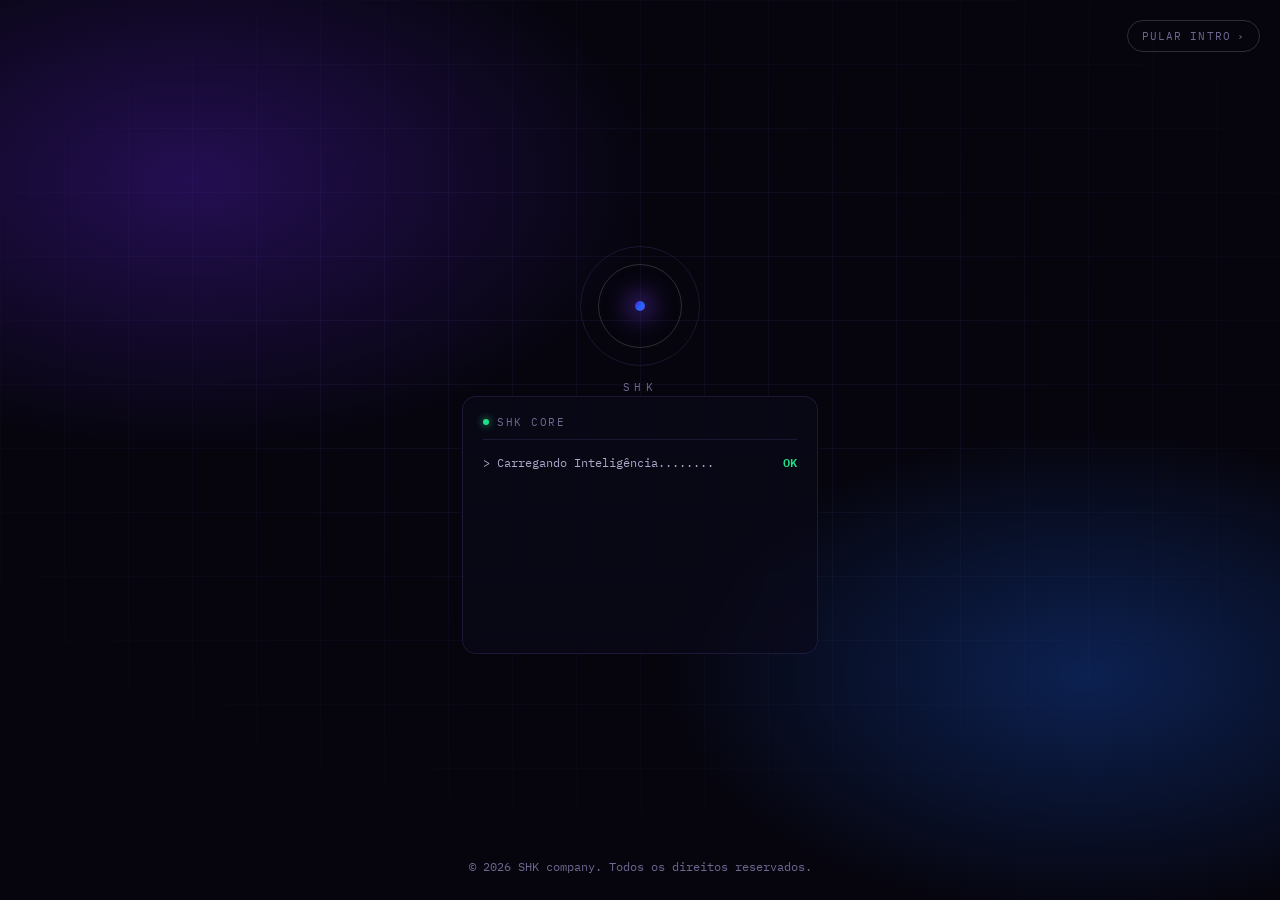
<file: index.html>
<!DOCTYPE html>
<html lang="pt-BR">
<head>
<meta charset="UTF-8">
<meta name="viewport" content="width=device-width, initial-scale=1.0">
<title>SHK company</title>
<meta name="description" content="SHK company — Tecnologia, investimentos e inovação.">
<link rel="icon" type="image/png" href="favicon.png">
<link rel="icon" type="image/png" sizes="32x32" href="favicon-32.png">
<link rel="apple-touch-icon" href="apple-touch-icon.png">
<link rel="preconnect" href="https://fonts.googleapis.com">
<link rel="preconnect" href="https://fonts.gstatic.com" crossorigin>
<link href="https://fonts.googleapis.com/css2?family=Space+Grotesk:wght@400;500;600;700&family=IBM+Plex+Sans:wght@400;500;600&family=IBM+Plex+Mono:wght@400;500&display=swap" rel="stylesheet">
<link rel="stylesheet" href="logo-var.css">
<style>
:root{
  --bg: #06050e;
  --bg-1: #0a0919;
  --bg-2: #0d0c22;

  --ink: #f2effa;
  --ink-dim: #ada7c9;
  --ink-faint: #6e6890;

  --purple: #5a1fd0;
  --purple-2: #7c3cf5;
  --blue: #1c69ff;

  --border: rgba(148, 126, 255, 0.14);
  --border-strong: rgba(255,255,255,0.16);
  --market-green: #1fe08a;

  --grad-brand: linear-gradient(125deg, var(--purple) 0%, var(--blue) 58%, var(--purple-2) 100%);
  --grad-text: linear-gradient(95deg, #cdb8ff 0%, #9fc2ff 50%, #d9b8ff 100%);

  --font-display: 'Space Grotesk', 'Helvetica Neue', sans-serif;
  --font-body: 'IBM Plex Sans', 'Helvetica Neue', sans-serif;
  --font-mono: 'IBM Plex Mono', 'Courier New', monospace;
}

*{ box-sizing:border-box; margin:0; padding:0; }

html, body{ height:100%; }

@media (prefers-reduced-motion: reduce){
  *, *::before, *::after{
    animation-duration: 0.01ms !important;
    animation-iteration-count: 1 !important;
    transition-duration: 0.01ms !important;
  }
}

body{
  background: var(--bg);
  color: var(--ink);
  font-family: var(--font-body);
  min-height:100vh;
  display:flex;
  align-items:center;
  justify-content:center;
  overflow:hidden;
  position:relative;
}

/* glow ambiance, same tone as the hero section */
body::before{
  content:"";
  position:absolute;
  inset:0;
  background:
    radial-gradient(ellipse 60% 50% at 15% 20%, rgba(90,31,208,0.35), transparent 60%),
    radial-gradient(ellipse 55% 45% at 85% 75%, rgba(28,105,255,0.28), transparent 60%);
  pointer-events:none;
  z-index:0;
}

/* faint HUD grid, same cue as the hero's command-center background */
body::after{
  content:"";
  position:absolute;
  inset:0;
  background-image:
    linear-gradient(rgba(148,126,255,0.06) 1px, transparent 1px),
    linear-gradient(90deg, rgba(148,126,255,0.06) 1px, transparent 1px);
  background-size: 64px 64px;
  mask-image: radial-gradient(ellipse 80% 70% at 50% 40%, black 30%, transparent 85%);
  pointer-events:none;
  z-index:0;
}

/* ============================================
   SKIP BUTTON
   ============================================ */
.boot-skip{
  position:fixed; top:20px; right:20px; z-index:5;
  display:inline-flex; align-items:center; gap:6px;
  font-family: var(--font-mono); font-size:0.7rem; letter-spacing:0.1em; text-transform:uppercase;
  color: var(--ink-faint);
  background:transparent;
  border: 1px solid var(--border-strong);
  border-radius: 999px;
  padding: 8px 14px;
  cursor:pointer;
  transition: color 0.2s ease, border-color 0.2s ease, opacity 0.3s ease;
}
.boot-skip:hover{ color: var(--ink); border-color: var(--purple-2); }
.boot-skip.is-hidden{ opacity:0; pointer-events:none; }

/* ============================================
   BOOT STAGE — core + terminal
   ============================================ */
.stage-wrap{
  position:relative; z-index:2;
  width:100%; max-width:420px; min-height:min(540px, 86vh);
}
.boot-stage{
  position:absolute; inset:0;
  display:flex; flex-direction:column; align-items:center; justify-content:center;
  gap:30px;
  padding: 32px;
  transition: opacity 0.4s ease;
}
.boot-stage.is-hidden{ opacity:0; pointer-events:none; }

.boot-core{ position:relative; width:120px; height:120px; display:flex; align-items:center; justify-content:center; }
.boot-core-ring{
  position:absolute; border-radius:50%;
  border: 1px solid var(--border-strong);
  opacity:0;
}
.boot-core-ring.r1{ inset:18px; animation: core-ring-in 0.8s ease forwards 0.3s, core-spin 6s linear infinite 0.3s; }
.boot-core-ring.r2{ inset:0; border-color: var(--border); animation: core-ring-in 0.8s ease forwards 0.5s, core-spin-rev 10s linear infinite 0.5s; }
@keyframes core-ring-in{ to{ opacity:1; } }
@keyframes core-spin{ from{ transform:rotate(0); } to{ transform:rotate(360deg); } }
@keyframes core-spin-rev{ from{ transform:rotate(0); } to{ transform:rotate(-360deg); } }
.boot-core-dot{
  width:10px; height:10px; border-radius:50%;
  background: var(--grad-brand);
  box-shadow: 0 0 24px 6px rgba(124,60,245,0.65);
  animation: core-pulse 1.6s ease-in-out infinite;
}
@keyframes core-pulse{ 0%,100%{ transform:scale(1); } 50%{ transform:scale(1.6); } }
.boot-core-label{
  position:absolute; bottom:-28px;
  font-family: var(--font-mono); font-size:0.7rem; letter-spacing:0.4em;
  color: var(--ink-faint);
  opacity:0;
  animation: core-label-in 0.6s ease forwards 1s;
}
@keyframes core-label-in{ to{ opacity:1; } }

.boot-terminal{
  width:100%;
  border: 1px solid var(--border);
  border-radius: 14px;
  background: rgba(10,9,25,0.6);
  backdrop-filter: blur(6px);
  padding: 18px 20px;
  opacity:0;
  transform: translateY(8px);
  transition: opacity 0.5s ease, transform 0.5s ease;
}
.boot-terminal.is-visible{ opacity:1; transform:none; }
.boot-terminal-head{
  display:flex; align-items:center; gap:8px;
  font-family: var(--font-mono); font-size:0.7rem; letter-spacing:0.14em; text-transform:uppercase;
  color: var(--ink-faint);
  margin-bottom:12px; padding-bottom:10px;
  border-bottom: 1px solid var(--border);
}
.boot-terminal-head .dot{
  width:6px; height:6px; border-radius:50%;
  background: var(--market-green); box-shadow:0 0 8px var(--market-green);
  animation: tblink 1.6s ease-in-out infinite;
}
@keyframes tblink{ 0%,100%{ opacity:1; } 50%{ opacity:0.3; } }

.boot-lines{ display:flex; flex-direction:column; gap:8px; min-height:168px; }
.boot-line{
  display:flex; align-items:baseline; justify-content:space-between; gap:10px;
  font-family: var(--font-mono); font-size:0.74rem;
  color: var(--ink-dim);
  opacity:0;
}
.boot-line.is-active{ opacity:1; }
.boot-line .label{ white-space:nowrap; overflow:hidden; }
.boot-line.is-typing .label::after{
  content:"▋"; margin-left:2px; color: var(--purple-2);
  animation: cursor-blink 1s steps(1) infinite;
}
@keyframes cursor-blink{ 0%,49%{ opacity:1; } 50%,100%{ opacity:0; } }
.boot-line .ok{
  color: var(--market-green); font-weight:600; white-space:nowrap;
  opacity:0; transform:translateX(-4px);
  transition: opacity 0.25s ease, transform 0.25s ease;
}
.boot-line.is-done .ok{ opacity:1; transform:none; }

.boot-status{
  font-family: var(--font-mono); font-size:0.78rem; letter-spacing:0.1em; text-transform:uppercase;
  color: var(--market-green);
  text-align:center;
  min-height:1.2em;
  opacity:0;
  transition: opacity 0.3s ease;
}
.boot-status.is-visible{ opacity:1; }

/* ============================================
   SHARK PASS — full-bleed layer
   ============================================ */
.boot-shark-layer{ position:fixed; inset:0; z-index:1; overflow:hidden; pointer-events:none; }
.boot-shark{
  position:absolute; top:50%; left:115%;
  width:300px; height:auto;
  transform: translateY(-50%);
  opacity:0;
  filter: drop-shadow(0 0 18px rgba(124,60,245,0.55));
}
.boot-shark.is-running{ animation: shark-pass 1.8s cubic-bezier(.3,.6,.4,1) forwards; }
@keyframes shark-pass{
  0%{ left:115%; opacity:0; }
  8%{ opacity:0.68; }
  85%{ opacity:0.68; }
  100%{ left:-20%; opacity:0; }
}
.trail-bit{
  position:absolute; top:50%; width:7px; height:7px; border-radius:2px;
  transform: translate(-50%,-50%) scale(0.5);
  opacity:0;
  animation: trail-pop 0.6s ease forwards;
}
@keyframes trail-pop{
  0%{ opacity:0; transform: translate(-50%,-50%) scale(0.4); }
  35%{ opacity:1; transform: translate(-50%,-50%) scale(1); }
  100%{ opacity:0; transform: translate(-50%,-50%) scale(0.6); }
}

/* ============================================
   FINAL REVEAL
   ============================================ */
.reveal-wrap{
  position:absolute; inset:0;
  display:flex; flex-direction:column; align-items:center; justify-content:center; text-align:center;
  gap:28px;
  padding: 32px;
  opacity:0;
  transform: translateY(16px);
  pointer-events:none;
  transition: opacity 0.7s ease, transform 0.7s cubic-bezier(.16,.9,.35,1);
}
.reveal-wrap.is-visible{ opacity:1; transform:none; pointer-events:auto; }

.status-line{
  display:inline-flex;
  align-items:center;
  gap:8px;
  font-family: var(--font-mono);
  font-size: 0.72rem;
  letter-spacing: 0.14em;
  text-transform: uppercase;
  color: var(--ink-faint);
  border: 1px solid var(--border-strong);
  border-radius: 999px;
  padding: 7px 16px;
}
.status-line .dot{
  width:6px; height:6px; border-radius:50%;
  background: var(--market-green);
  box-shadow: 0 0 10px var(--market-green);
  animation: blink 1.8s ease-in-out infinite;
}
@keyframes blink{ 0%,100%{ opacity:1; } 50%{ opacity:0.35; } }

.logo-frame{
  display:inline-block;
  position:relative;
  padding: 22px;
}
.logo-frame i{
  position:absolute;
  width:16px; height:16px;
  border: 1.5px solid rgba(173,167,201,0.4);
}
.logo-frame i:nth-child(1){ top:0; left:0; border-right:none; border-bottom:none; }
.logo-frame i:nth-child(2){ top:0; right:0; border-left:none; border-bottom:none; }
.logo-frame i:nth-child(3){ bottom:0; left:0; border-right:none; border-top:none; }
.logo-frame i:nth-child(4){ bottom:0; right:0; border-left:none; border-top:none; }

.logo-mark-purple{
  display:block;
  height: 168px;
  aspect-ratio: 1.870 / 1;
  width: auto;
  background: #ffffff;
  -webkit-mask-image: var(--logo-purple-src);
  mask-image: var(--logo-purple-src);
  -webkit-mask-repeat: no-repeat;
  mask-repeat: no-repeat;
  -webkit-mask-size: contain;
  mask-size: contain;
  -webkit-mask-position: center;
  mask-position: center;
  filter: drop-shadow(0 10px 34px rgba(124,60,245,0.45));
}

.eyebrow{
  font-family: var(--font-mono);
  font-size: 0.76rem;
  letter-spacing: 0.16em;
  text-transform: uppercase;
  color: var(--ink-faint);
}

.brand-name{
  font-family: var(--font-display);
  font-size: clamp(2.2rem, 6vw, 3.6rem);
  font-weight: 600;
  letter-spacing: 0.01em;
  text-transform: uppercase;
}
.brand-name .co{
  background: var(--grad-text);
  -webkit-background-clip: text;
  background-clip: text;
  color: transparent;
}

.reveal-wrap p.lead{
  font-size: 1.05rem;
  color: var(--ink-dim);
  max-width: 42ch;
}

.btn{
  display:inline-flex;
  align-items:center;
  gap:10px;
  padding: 15px 30px;
  border-radius: 999px;
  font-family: var(--font-body);
  font-weight: 600;
  font-size: 0.98rem;
  border: 1px solid transparent;
  text-decoration:none;
  transition: transform 0.25s ease, box-shadow 0.25s ease;
  margin-top: 6px;
}
.btn-primary{
  background: var(--grad-brand);
  color: #fff;
  box-shadow: 0 8px 30px -8px rgba(90, 31, 208, 0.65);
}
.btn-primary:hover{ transform: translateY(-2px); box-shadow: 0 14px 36px -8px rgba(90, 31, 208, 0.8); }
.btn-primary svg{ width:18px; height:18px; transition: transform 0.25s ease; }
.btn-primary:hover svg{ transform: translateX(4px); }

.intro-footer{
  position:absolute;
  bottom: 26px;
  left:0; right:0;
  text-align:center;
  font-family: var(--font-mono);
  font-size: 0.72rem;
  color: var(--ink-faint);
  z-index:2;
}

@media (max-width: 480px){
  .logo-mark-purple{ height: 120px; }
  .boot-shark{ width:190px; }
}
</style>
</head>
<body>

  <button class="boot-skip" id="boot-skip" type="button">pular intro <span aria-hidden="true">›</span></button>

  <div class="boot-shark-layer" id="boot-shark-layer">
    <div class="boot-trail" id="boot-trail"></div>
    <img class="boot-shark" id="boot-shark" src="shark-full.png" alt="">
  </div>

  <div class="stage-wrap">
    <div class="boot-stage" id="boot-stage">
      <div class="boot-core">
        <span class="boot-core-ring r1"></span>
        <span class="boot-core-ring r2"></span>
        <span class="boot-core-dot"></span>
        <span class="boot-core-label">SHK</span>
      </div>

      <div class="boot-terminal" id="boot-terminal">
        <div class="boot-terminal-head"><span class="dot"></span> SHK CORE</div>
        <div class="boot-lines" id="boot-lines"></div>
        <div class="boot-status" id="boot-status"></div>
      </div>
    </div>

    <div class="reveal-wrap" id="reveal-wrap">
      <span class="status-line"><span class="dot"></span> sistema online</span>
      <span class="logo-frame">
        <i></i><i></i><i></i><i></i>
        <span class="logo-mark-purple" role="img" aria-label="SHK Company"></span>
      </span>
      <span class="eyebrow">Bem-vindo à SHK</span>
      <h1 class="brand-name">SHK <span class="co">Company</span></h1>
      <p class="lead">Construindo o próximo capítulo em tecnologia e investimentos. Entre e conheça o que estamos criando.</p>
      <a href="site.html" class="btn btn-primary">
        Entrar no universo SHK
        <svg viewBox="0 0 24 24" fill="none" stroke="currentColor" stroke-width="2" stroke-linecap="round" stroke-linejoin="round"><line x1="5" y1="12" x2="19" y2="12"/><polyline points="12 5 19 12 12 19"/></svg>
      </a>
    </div>
  </div>

  <div class="intro-footer">© <span id="year"></span> SHK company. Todos os direitos reservados.</div>

  <script>
    document.getElementById('year').textContent = new Date().getFullYear();

    (function bootSequence(){
      var reduceMotion = window.matchMedia('(prefers-reduced-motion: reduce)').matches;

      var stage = document.getElementById('boot-stage');
      var reveal = document.getElementById('reveal-wrap');
      var skipBtn = document.getElementById('boot-skip');
      var terminal = document.getElementById('boot-terminal');
      var linesWrap = document.getElementById('boot-lines');
      var sharkLayer = document.getElementById('boot-shark-layer');
      var shark = document.getElementById('boot-shark');
      var trail = document.getElementById('boot-trail');
      var statusEl = document.getElementById('boot-status');

      var modules = [
        'Carregando Inteligência',
        'Carregando Tecnologia',
        'Carregando Investimentos',
        'Carregando Projetos',
        'Carregando Entretenimento',
        'Carregando Rede'
      ];

      var timers = [];
      var skipped = false;

      function schedule(fn, delay){
        var id = setTimeout(function(){ if(!skipped) fn(); }, delay);
        timers.push(id);
        return id;
      }
      function clearAll(){ timers.forEach(clearTimeout); timers = []; }

      function showFinal(){
        if(skipped) return;
        skipped = true;
        clearAll();
        stage.classList.add('is-hidden');
        sharkLayer.style.display = 'none';
        skipBtn.classList.add('is-hidden');
        reveal.classList.add('is-visible');
      }

      skipBtn.addEventListener('click', showFinal);

      if(reduceMotion){
        showFinal();
        return;
      }

      var lineEls = modules.map(function(text){
        var row = document.createElement('div');
        row.className = 'boot-line';
        row.innerHTML = '<span class="label"></span><span class="ok">OK</span>';
        linesWrap.appendChild(row);
        return { row: row, label: row.querySelector('.label'), text: text };
      });

      function typeLine(idx, done){
        if(skipped) return;
        var item = lineEls[idx];
        item.row.classList.add('is-active', 'is-typing');
        var full = '> ' + item.text + '........';
        var i = 0;
        (function tick(){
          if(skipped) return;
          item.label.textContent = full.slice(0, i);
          i++;
          if(i <= full.length){
            timers.push(setTimeout(tick, 16 + Math.random() * 10));
          } else {
            item.row.classList.remove('is-typing');
            item.row.classList.add('is-done');
            schedule(done, 140);
          }
        })();
      }

      function runLines(idx){
        if(skipped) return;
        if(idx >= lineEls.length){
          schedule(function(){
            statusEl.textContent = 'Todos os sistemas online';
            statusEl.classList.add('is-visible');
            schedule(showFinal, 1100);
          }, 250);
          return;
        }
        typeLine(idx, function(){ runLines(idx + 1); });
      }

      function buildTrail(){
        var count = 60;
        var colors = ['#ff2fb0', '#4fa3ff', '#7c3cf5', '#cdb8ff', '#1fe08a'];
        for(var i = 0; i < count; i++){
          var p = document.createElement('span');
          p.className = 'trail-bit';
          var leftPct = (i / (count - 1)) * 100 + (Math.random() * 2 - 1);
          var delayMs = 2600 + ((115 - leftPct) / 135) * 1800 + Math.random() * 90;
          var size = 4 + Math.random() * 8;
          var yJitter = (Math.random() * 90 - 45);
          p.style.left = leftPct + '%';
          p.style.top = 'calc(50% + ' + yJitter.toFixed(0) + 'px)';
          p.style.width = size.toFixed(1) + 'px';
          p.style.height = size.toFixed(1) + 'px';
          p.style.animationDelay = delayMs.toFixed(0) + 'ms';
          p.style.animationDuration = (0.45 + Math.random() * 0.4).toFixed(2) + 's';
          p.style.background = colors[i % colors.length];
          trail.appendChild(p);
        }
      }
      buildTrail();

      schedule(function(){ terminal.classList.add('is-visible'); }, 900);
      schedule(function(){ shark.classList.add('is-running'); }, 2600);
      schedule(function(){ runLines(0); }, 1300);
    })();
  </script>
</body>
</html>
</file>
